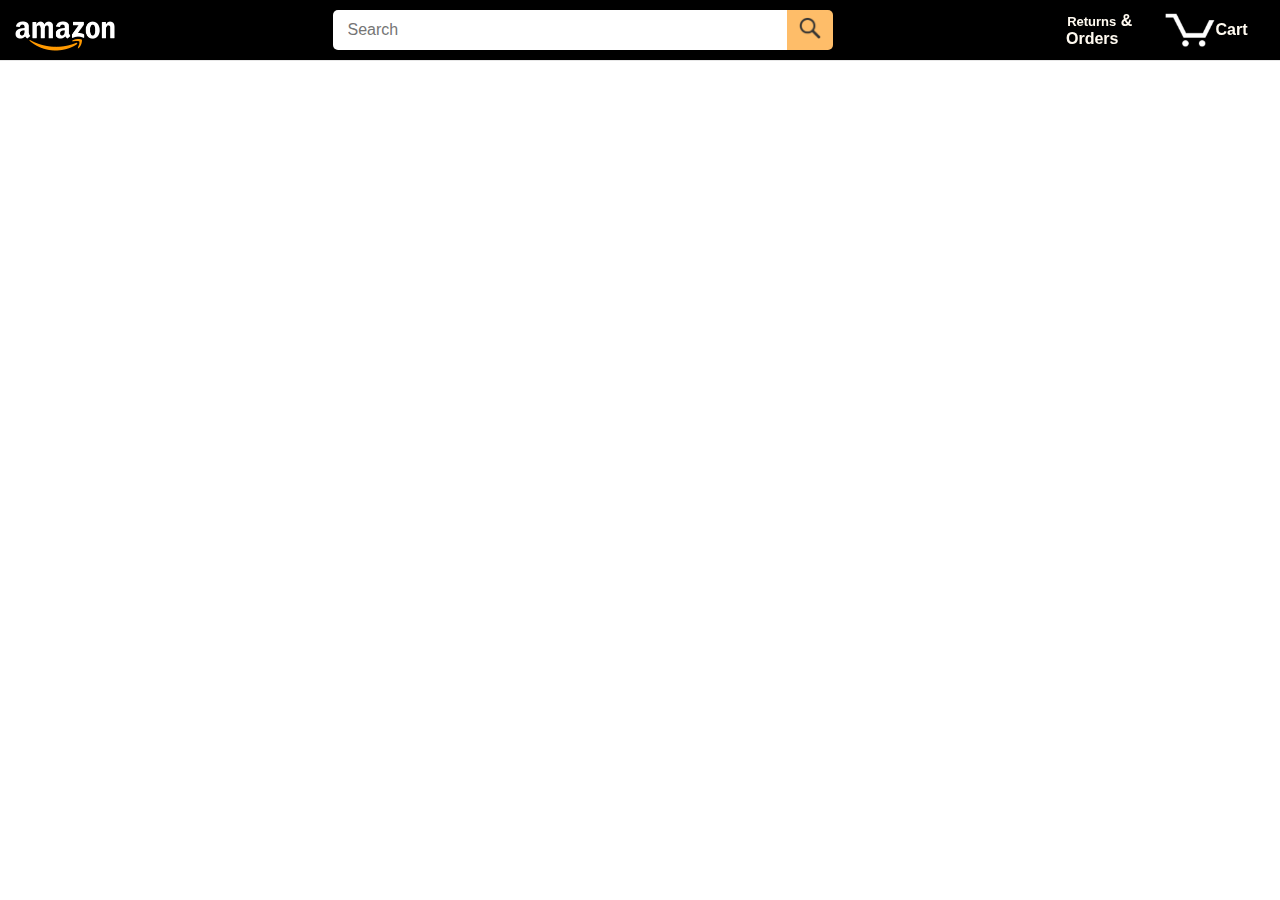
<file: index.html>
<!DOCTYPE html>
<html lang="en">
  <head>
    <meta charset="UTF-8" />
    <meta name="viewport" content="width=device-width, initial-scale=1.0" />
    <link rel="icon" type="image/png" sizes="32x32" href="/images/social.png" />
    <title>Amazon</title>
    <link rel="shortcut icon" href="#" />
    <link rel="stylesheet" href="styles/style.css" />
    <link rel="stylesheet" href="styles/header.css" />
    <link rel="stylesheet" href="styles/checkout.css" />
    <link rel="stylesheet" href="styles/checkoutHeader.css" />
  </head>
  <body>
    <header>
      <a href="index.html">
        <img
          src="./images/amazon-mobile-logo-white.png"
          alt="amazon logo"
          class="amazon-mobile-logo"
        />
        <img
          src="./images/amazon-logo-white.png"
          alt="amazon logo"
          class="amazon-logo"
        />
      </a>

      <div class="search-tab">
        <input type="text" placeholder="Search" id="search-bar" />
        <button class="search-btn">
          <img
            src="./images/search-icon.png"
            alt="search icon"
            srcset=""
            class="search-icon"
          />
        </button>
      </div>

      <div class="hamburger-menu">
        <div class="up-line line"></div>
        <div class="mid-line line"></div>
        <div class="bot-line line"></div>
      </div>

      <div class="overlay">
        <ul class="menu-items">
          <li>
            <a class="return-orders" href="ordersReturns.html"
              >Returns & Orders</a
            >
          </li>
          <li>
            <a class="cart" href="checkout.html"
              >Cart(<span class="cart-quantity"></span>)</a
            >
          </li>
        </ul>
      </div>
      <div class="desktop-links">
        <ul class="menu-items">
          <li class="return-orders">
            <a href="ordersReturns.html"
              ><span class="smallS">Returns</span> & Orders</a
            >
          </li>
          <li class="cart cart-hover cart-btn">
            <img
              src="./images/cart-icon.png"
              alt="cart-icon"
              srcset=""
              class="cart-icon"
            />
            <span class="cart-quantity"></span>
            <a class="cart" href="checkout.html">Cart</a>
          </li>
        </ul>
      </div>
    </header>

    <main>
      <div class="product-container"></div>
    </main>

    <script src="scripts/amazon.js" type="module"></script>
    <script src="scripts/header.js" type="module"></script>
  </body>
</html>
</file>
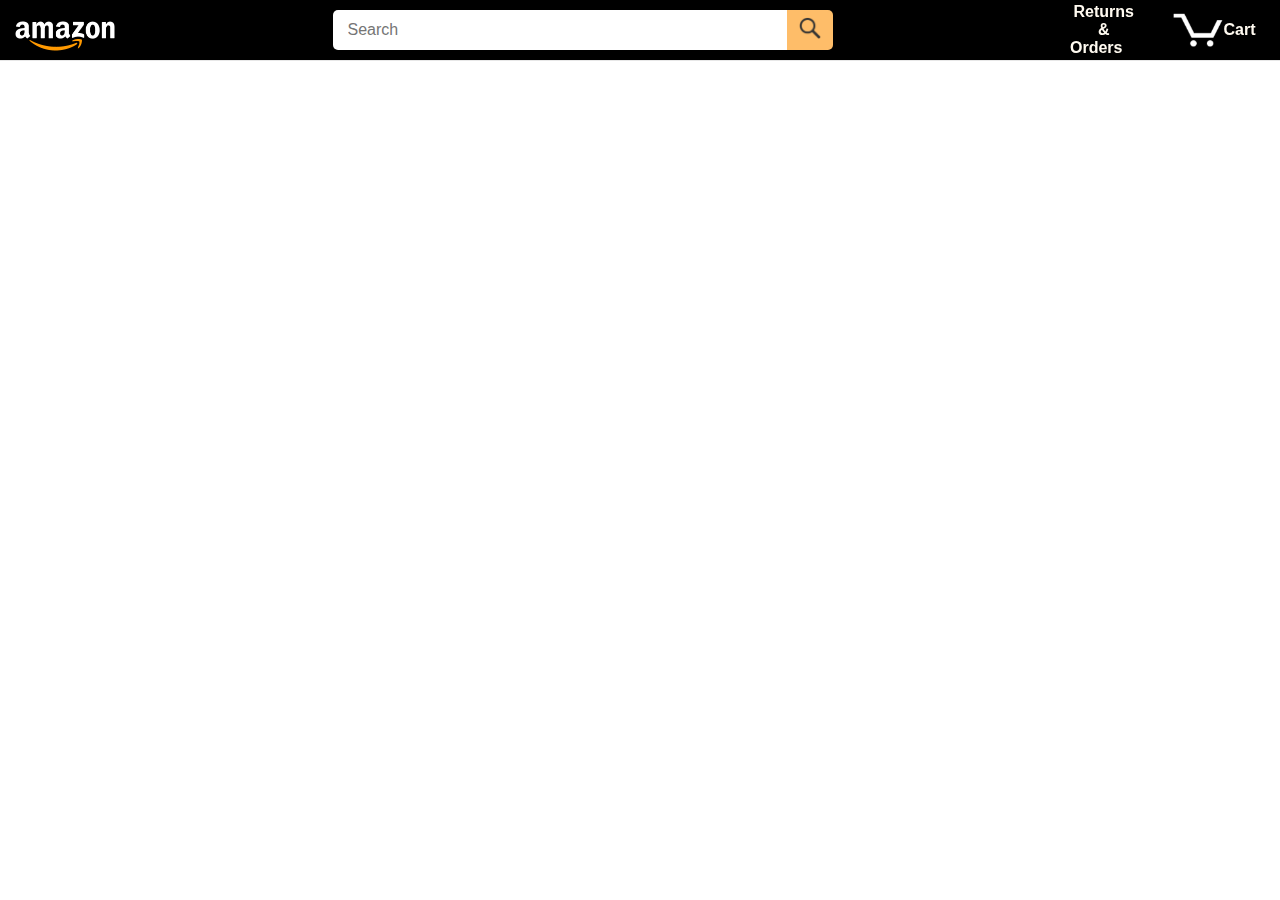
<file: amazon.html>
<!DOCTYPE html>
<html lang="en">
  <head>
    <meta charset="UTF-8" />
    <meta name="viewport" content="width=device-width, initial-scale=1.0" />
    <link rel="icon" type="image/png" sizes="32x32" href="/images/social.png" />
    <title>Amazon</title>
    <link rel="shortcut icon" href="#" />
    <link rel="stylesheet" href="styles/style.css" />
    <link rel="stylesheet" href="styles/header.css" />
    <link rel="stylesheet" href="styles/checkout.css" />
    <link rel="stylesheet" href="styles/checkoutHeader.css" />
  </head>
  <body>
    <header>
      <a href="amazon.html">
        <img
          src="./images/amazon-mobile-logo-white.png"
          alt="amazon logo"
          class="amazon-mobile-logo"
        />
        <img
          src="./images/amazon-logo-white.png"
          alt="amazon logo"
          class="amazon-logo"
        />
      </a>

      <div class="search-tab">
        <input type="text" placeholder="Search" id="search-bar" />
        <button class="search-btn">
          <img
            src="./images/search-icon.png"
            alt="search icon"
            srcset=""
            class="search-icon"
          />
        </button>
      </div>

      <div class="hamburger-menu">
        <div class="up-line line"></div>
        <div class="mid-line line"></div>
        <div class="bot-line line"></div>
      </div>

      <div class="overlay">
        <ul class="menu-items">
          <li><a class="return-orders" href="">Returns & Orders</a></li>
          <li>
            <a class="cart" href="checkout.html"
              >Cart(<span class="cart-quantity"></span>)</a
            >
          </li>
        </ul>
      </div>
      <div class="desktop-links">
        <ul class="menu-items">
          <li><a class="return-orders" href="">Returns & Orders</a></li>
          <li class="cart cart-hover cart-btn">
            <img
              src="./images/cart-icon.png"
              alt="cart-icon"
              srcset=""
              class="cart-icon"
            />
            <span class="cart-quantity"></span>
            <a class="cart" href="checkout.html">Cart</a>
          </li>
        </ul>
      </div>
    </header>

    <main>
      <div class="product-container"></div>
    </main>

    <script src="scripts/amazon.js" type="module"></script>
    <script src="scripts/header.js" type="module"></script>
  </body>
</html>
</file>
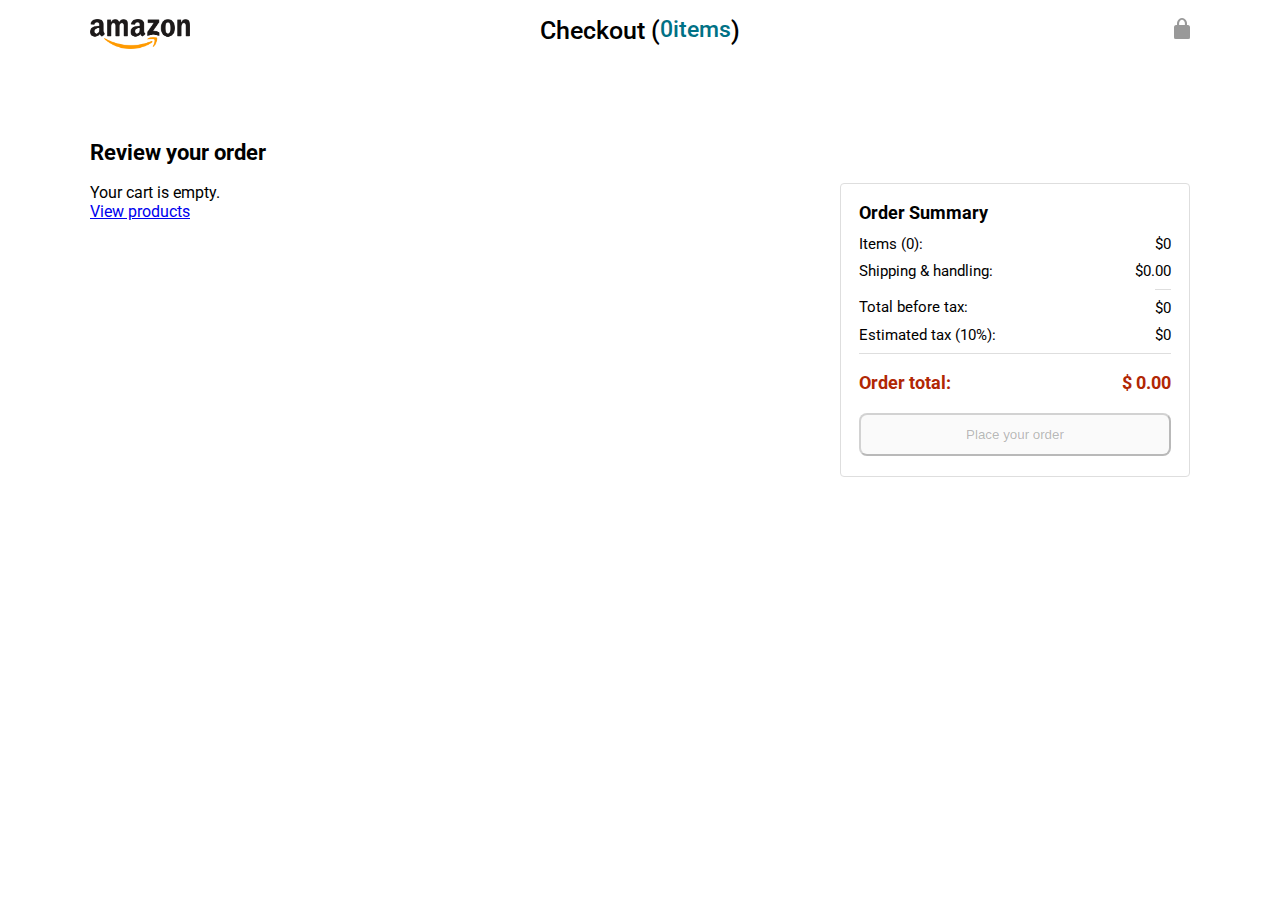
<file: checkout.html>
<!DOCTYPE html>
<html>
  <head>
    <link rel="icon" type="image/png" sizes="32x32" href="images/social.png" />
    <title>Checkout</title>

    <!-- This code is needed for responsive design to work.
      (Responsive design = make the website look good on
      smaller screen sizes like a phone or a tablet). -->
    <meta name="viewport" content="width=device-width, initial-scale=1" />

    <!-- Load a font called Roboto from Google Fonts. -->
    <link rel="preconnect" href="https://fonts.googleapis.com" />
    <link rel="preconnect" href="https://fonts.gstatic.com" crossorigin />
    <link
      href="https://fonts.googleapis.com/css2?family=Roboto:wght@400;500;700&display=swap"
      rel="stylesheet"
    />

    <!-- Here are the CSS files for this page. -->
    <link rel="stylesheet" href="styles/checkout.css" />
    <link rel="stylesheet" href="styles/style.css" />

    <link rel="stylesheet" href="styles/checkoutHeader.css" />
  </head>
  <body>
    <div class="checkout-header">
      <div class="header-content">
        <div class="checkout-header-left-section">
          <a href="index.html">
            <img class="amazon-logo" src="images/amazon-logo.png" />
            <img
              class="amazon-mobile-logo"
              src="images/amazon-mobile-logo.png"
            />
          </a>
        </div>

        <div class="checkout-header-middle-section">
          Checkout (<a class="return-to-home-link" href=""
            ><span class="total-checkout-items">0 </span>items</a
          >)
        </div>

        <div class="checkout-header-right-section">
          <img src="images/checkout-lock-icon.png" />
        </div>
      </div>
    </div>

    <div class="main">
      <div class="page-title">Review your order</div>

      <div class="checkout-grid">
        <div class="order-summary js-order-summary"></div>

        <div class="payment-summary js-payment-summary"></div>
      </div>
    </div>
    <script type="module" src="data/cart.js"></script>
    <script type="module" src="scripts/checkout/checkout.js"></script>
    <script
      type="module"
      src="scripts/checkout/checkoutPaymentSummary.js"
    ></script>
  </body>
</html>
</file>
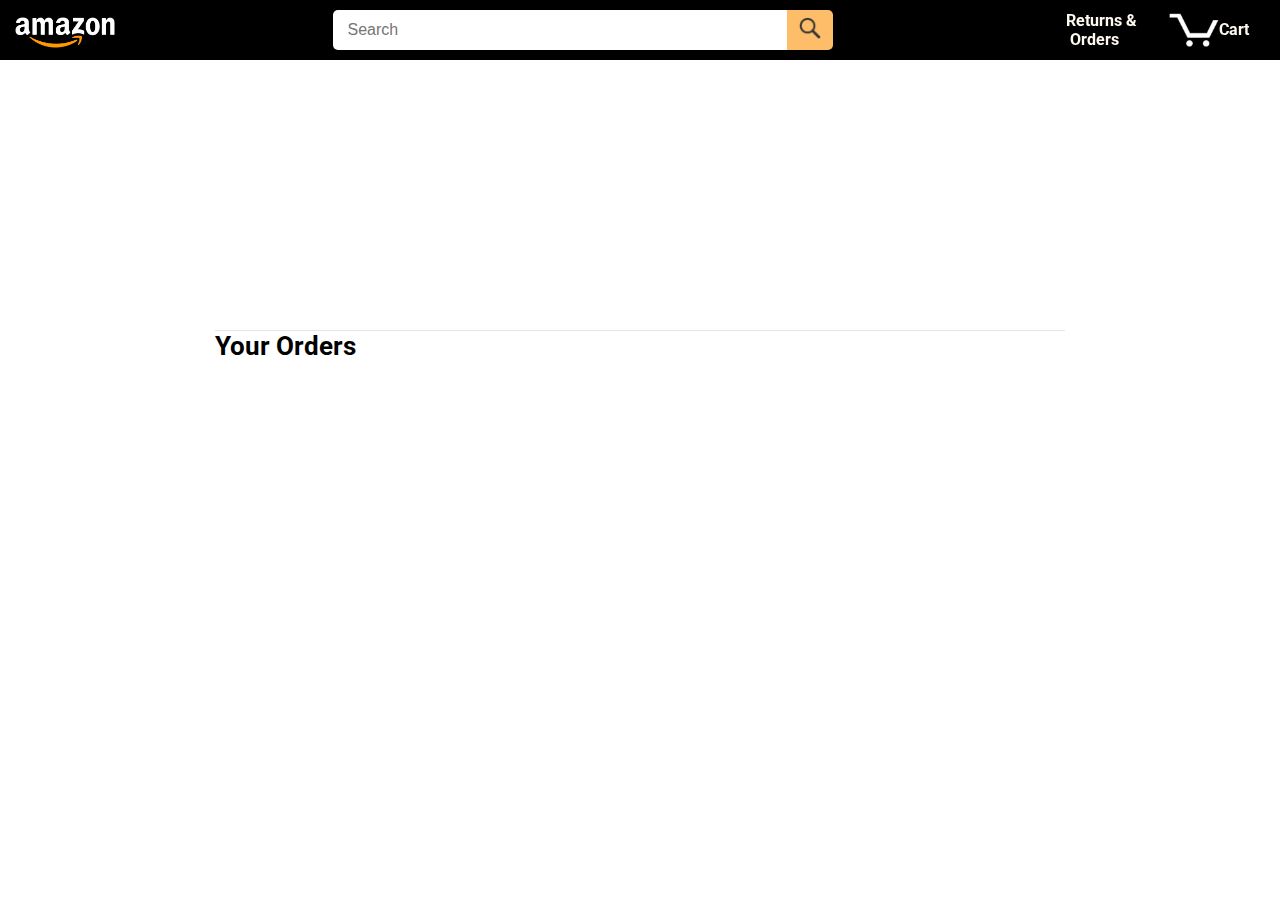
<file: ordersReturns.html>
<!DOCTYPE html>
<html>
  <head>
    <link rel="icon" type="image/png" sizes="32x32" href="images/social.png" />
    <title>Orders</title>

    <!-- This code is needed for responsive design to work.
      (Responsive design = make the website look good on
      smaller screen sizes like a phone or a tablet). -->
    <meta name="viewport" content="width=device-width, initial-scale=1" />

    <!-- Load a font called Roboto from Google Fonts. -->
    <link rel="preconnect" href="https://fonts.googleapis.com" />
    <link rel="preconnect" href="https://fonts.gstatic.com" crossorigin />
    <link
      href="https://fonts.googleapis.com/css2?family=Roboto:wght@400;500;700&display=swap"
      rel="stylesheet"
    />

    <!-- Here are the CSS files for this page. -->
    <link rel="stylesheet" href="styles/style.css" />
    <link rel="stylesheet" href="styles/orders.css" />
    <link rel="stylesheet" href="styles/header.css" />
  </head>
  <body>
    <header>
      <a href="index.html">
        <img
          src="./images/amazon-mobile-logo-white.png"
          alt="amazon logo"
          class="amazon-mobile-logo"
        />
        <img
          src="./images/amazon-logo-white.png"
          alt="amazon logo"
          class="amazon-logo"
        />
      </a>

      <div class="search-tab">
        <input type="text" placeholder="Search" id="search-bar" />
        <button class="search-btn">
          <img
            src="./images/search-icon.png"
            alt="search icon"
            srcset=""
            class="search-icon"
          />
        </button>
      </div>

      <div class="hamburger-menu">
        <div class="up-line line"></div>
        <div class="mid-line line"></div>
        <div class="bot-line line"></div>
      </div>

      <div class="overlay">
        <ul class="menu-items">
          <li>
            <a class="return-orders" href="ordersReturns.html"
              >Returns & Orders</a
            >
          </li>
          <li>
            <a class="cart" href="checkout.html"
              >Cart(<span class="cart-quantity"></span>)</a
            >
          </li>
        </ul>
      </div>
      <div class="desktop-links">
        <ul class="menu-items">
          <li>
            <a class="return-orders" href="ordersReturns.html"
              >Returns & Orders</a
            >
          </li>
          <li class="cart cart-hover cart-btn">
            <img
              src="./images/cart-icon.png"
              alt="cart-icon"
              srcset=""
              class="cart-icon"
            />
            <span class="cart-quantity"></span>
            <a class="cart" href="checkout.html">Cart</a>
          </li>
        </ul>
      </div>
    </header>

    <div class="main">
      <div class="product-container hidden"></div>
      <div class="page-title">Your Orders</div>

      <div class="orders-grid"></div>
    </div>

    <script type="module" src="scripts/header.js"></script>
    <script type="module" src="scripts/ordersReturns.js"></script>
  </body>
</html>
</file>
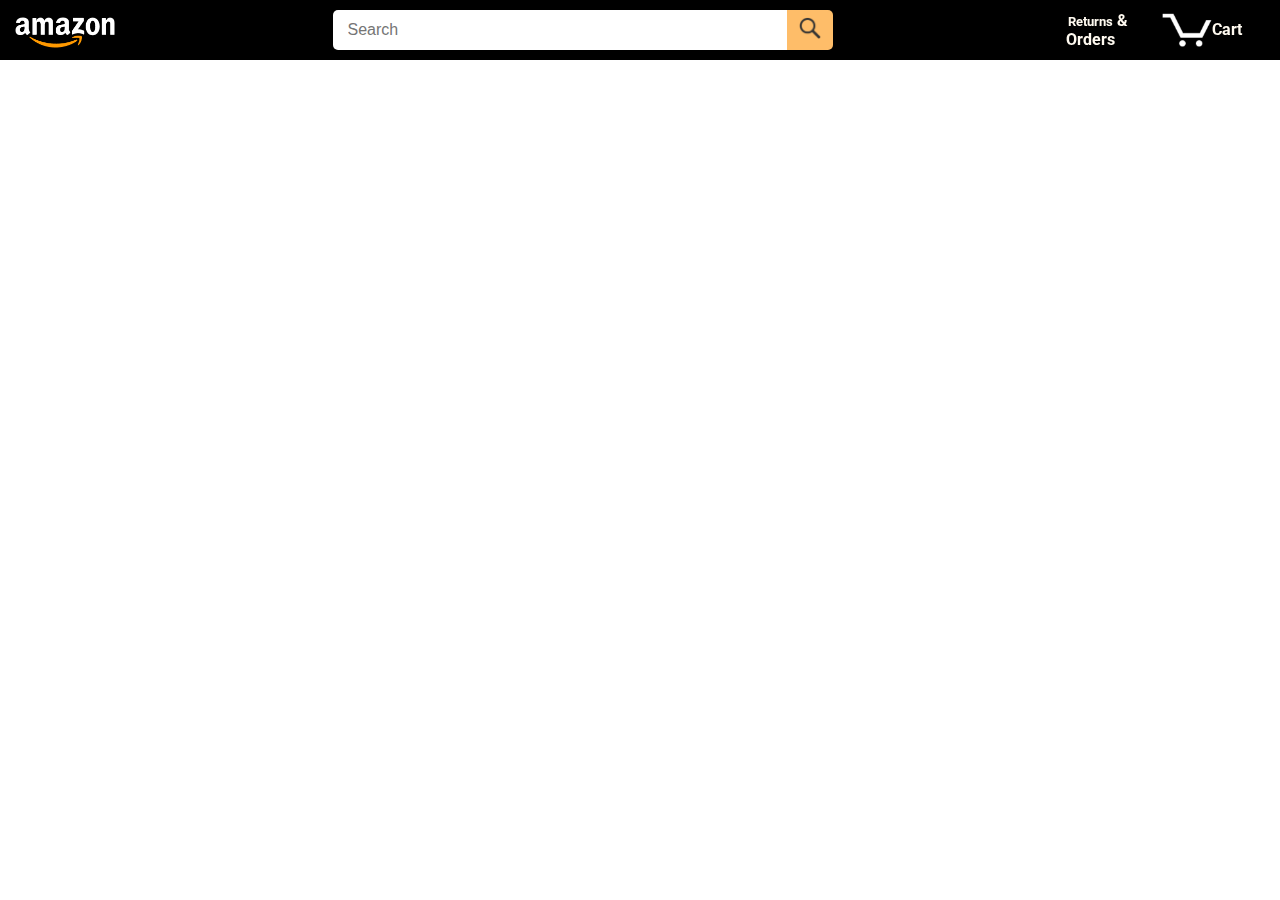
<file: tracking.html>
<!DOCTYPE html>
<html>
  <head>
    <title>Tracking</title>

    <!-- This code is needed for responsive design to work.
      (Responsive design = make the website look good on
      smaller screen sizes like a phone or a tablet). -->
    <meta name="viewport" content="width=device-width, initial-scale=1" />

    <!-- Load a font called Roboto from Google Fonts. -->
    <link rel="preconnect" href="https://fonts.googleapis.com" />
    <link rel="preconnect" href="https://fonts.gstatic.com" crossorigin />
    <link
      href="https://fonts.googleapis.com/css2?family=Roboto:wght@400;500;700&display=swap"
      rel="stylesheet"
    />

    <!-- Here are the CSS files for this page. -->
    <link rel="stylesheet" href="styles/style.css" />
    <link rel="stylesheet" href="styles/header.css" />
    <link rel="stylesheet" href="styles/tracking.css" />
  </head>
  <body>
    <header>
      <a href="index.html">
        <img
          src="./images/amazon-mobile-logo-white.png"
          alt="amazon logo"
          class="amazon-mobile-logo"
        />
        <img
          src="./images/amazon-logo-white.png"
          alt="amazon logo"
          class="amazon-logo"
        />
      </a>

      <div class="search-tab">
        <input type="text" placeholder="Search" id="search-bar" />
        <button class="search-btn">
          <img
            src="./images/search-icon.png"
            alt="search icon"
            srcset=""
            class="search-icon"
          />
        </button>
      </div>

      <div class="hamburger-menu">
        <div class="up-line line"></div>
        <div class="mid-line line"></div>
        <div class="bot-line line"></div>
      </div>

      <div class="overlay">
        <ul class="menu-items">
          <li>
            <a class="return-orders" href="ordersReturns.html"
              >Returns & Orders</a
            >
          </li>
          <li>
            <a class="cart" href="checkout.html"
              >Cart(<span class="cart-quantity"></span>)</a
            >
          </li>
        </ul>
      </div>
      <div class="desktop-links">
        <ul class="menu-items">
          <li class="return-orders">
            <a href="ordersReturns.html"
              ><span class="smallS">Returns</span> & Orders</a
            >
          </li>
          <li class="cart cart-hover cart-btn">
            <img
              src="./images/cart-icon.png"
              alt="cart-icon"
              srcset=""
              class="cart-icon"
            />
            <span class="cart-quantity"></span>
            <a class="cart" href="checkout.html">Cart</a>
          </li>
        </ul>
      </div>
    </header>

    <div class="main"></div>

    <script src="scripts/header.js" type="module"></script>
    <script src="scripts/tracking.js" type="module"></script>
  </body>
</html>
</file>
<file: styles/style.css>
body {
  font-family: Roboto, Arial;
  box-sizing: border-box;
  margin: 0;
}
.product-container {
  margin-top: 20px;

  padding-top: 40px;
  border-bottom: 1px solid rgb(231, 231, 231);
}
.product {
  display: flex;
  flex-direction: column;
  border-right: 1px solid rgb(231, 231, 231);
  border-bottom: 1px solid rgb(231, 231, 231);
  padding: 20px 20px;
}
.product-image {
  width: 50%;
  margin: auto;
}
.product-image img {
  max-width: 100%;
  max-height: 100%;

  margin-bottom: 20px;
}

.rating-image {
  width: 100px;
  margin-right: 6px;
}
.add-to-cart-btn {
  color: rgb(33, 33, 33);
  background-color: rgb(255, 216, 20);
  border: 1px solid rgb(252, 210, 0);
  border-radius: 8px;
  cursor: pointer;
  box-shadow: 0 2px 5px rgba(213, 217, 217, 0.5);
  width: 100%;
  padding: 8px;
  border-radius: 50px;
  margin: 20px 0 0 0;
}
select {
  color: rgb(33, 33, 33);
  background-color: rgb(240, 240, 240);
  border: 1px solid rgb(213, 217, 217);
  border-radius: 8px;
  padding: 3px 5px;
  font-size: 15px;
  cursor: pointer;
  box-shadow: 0 2px 5px rgba(213, 217, 217, 0.5);
}
.addTransition {
  opacity: 0;
  transition: opacity 1s;
}
.added {
  display: inline;
}
@media (min-width: 640px) {
  .product-container {
    display: grid;
    grid-template-columns: repeat(3, 1fr);
  }
}
@media (min-width: 800px) {
  .product-container {
    grid-template-columns: repeat(3, 1fr);
  }
}
@media (min-width: 1000px) {
  .product-container {
    grid-template-columns: repeat(4, 1fr);
  }
}
@media (min-width: 1300px) {
  .product-container {
    grid-template-columns: repeat(5, 1fr);
  }
}
@media (min-width: 1600px) {
  .product-container {
    grid-template-columns: repeat(6, 1fr);
  }
}

@media (min-width: 2000px) {
  .product-container {
    grid-template-columns: repeat(7, 1fr);
  }
}
</file>
<file: styles/header.css>
body {
  box-sizing: border-box;
}
header {
  background-color: black;
  display: flex;
  align-items: center;
  justify-content: space-between;
  height: 60px;
  padding: 0 15px;
  position: fixed;
  top: 0;
  left: 0;
  right: 0;
}

.amazon-mobile-logo {
  height: 35px;
}
.search-tab {
  display: flex;
  width: 100%;
  margin: 0 10px;
}
.search-icon {
  height: 22px;
}
.search-tab input,
button {
  border: none;
}
.search-tab button {
  background-color: rgb(254, 189, 105);
  padding: 7px 12px;
  border-radius: 0px 5px 5px 0px;
  font-size: 16px;
}
.search-tab input {
  border-radius: 5px 0px 0px 5px;
  padding-left: 15px;
  width: 100%;
  font-size: 16px;
}
.hamburger-menu .line {
  width: 24px;
  height: 2px;
  background-color: rgb(222, 219, 219);
  margin: 6px 0;
}
.menu-items {
  list-style: none;
  text-align: center;

  padding: 0;
}

.menu-items li a {
  text-decoration: none;
  font-weight: 700;
  margin-right: 15px;
  color: floralwhite;
}

.overlay {
  width: 100%;
  margin: auto;
  background-color: black;
  opacity: 95%;
  position: absolute;
  top: 60px;
  left: 0;
  padding: 20px;
  visibility: hidden;
  height: 0px;
  transition: height 2s;

  box-sizing: border-box;
}
.hidden {
  visibility: visible;
  height: 200px;
  transition: height 1s;
}
.overlay li {
  margin: 32px 0;
}
.rotateU {
  transform: rotate(43deg);
  transform-origin: 3px;
}
.rotateM {
  visibility: hidden;
}
.rotateB {
  transform: rotate(-45deg);
  transform-origin: 0px;
}

.desktop-links {
  display: none;
}
.amazon-logo {
  display: none;
}
.cart a {
  margin: 0;
}
/* ////////////desktop////////// */
@media (min-width: 640px) {
  .hamburger-menu,
  .overlay {
    display: none;
  }
  .search-tab {
    max-width: 500px;
  }
  .desktop-links {
    display: block;
  }
  .menu-items,
  .cart {
    display: flex;
    align-items: center;
  }
  .menu-items {
    display: flex;
    align-items: center;
    width: 215px;
  }
  .menu-items li {
    margin: 0 10px;
    padding: 5px;
    width: 100px;
    border: 1px solid transparent;
  }
  .smallS {
    font-size: 13px;
  }
  .cart-icon {
    width: 50px;
  }
  .cart-quantity {
    color: rgb(240, 136, 4);
    font-size: 17px;

    position: absolute;
    top: 7px;
    right: 70px;
    width: 26px;
    text-align: center;
    font-weight: 900;
    box-sizing: border-box;
  }
  .amazon-logo {
    display: block;
    width: 100px;
    margin-top: 5px;
  }
  .amazon-mobile-logo {
    display: none;
  }
  .cart-hover {
    color: white;
    width: 180px;
    box-sizing: border-box;
  }

  .cart-hover:hover,
  .return-orders:hover {
    border-color: aliceblue;
    padding: 5px;
    box-sizing: border-box;
  }
}
</file>
<file: styles/checkout.css>
.main {
  max-width: 1100px;
  padding-left: 30px;
  padding-right: 30px;

  margin-top: 140px;
  margin-bottom: 100px;

  /* margin-left: auto;
     margin-right auto;
     Is a trick for centering an element horizontally
     without needing a container. */
  margin-left: auto;
  margin-right: auto;
}

.page-title {
  font-weight: 700;
  font-size: 22px;
  margin-bottom: 18px;
}

.checkout-grid {
  display: grid;
  /* Here, 1fr means the first column will take
     up the remaining space in the grid. */
  grid-template-columns: 1fr 350px;
  column-gap: 12px;

  /* Use align-items: start; to prevent the elements
     in the grid from stretching vertically. */
  align-items: start;
}

@media (max-width: 1000px) {
  .main {
    max-width: 500px;
  }

  .checkout-grid {
    grid-template-columns: 1fr;
  }
}

.cart-item-container,
.payment-summary {
  border: 1px solid rgb(222, 222, 222);
  border-radius: 4px;
  padding: 18px;
}

.cart-item-container {
  margin-bottom: 12px;
}

.payment-summary {
  padding-bottom: 5px;
}

@media (max-width: 1000px) {
  .payment-summary {
    /* grid-row: 1 means this element will be placed into row
      1 in the grid. (Normally, the row that an element is
      placed in is determined by the order of the elements in
      the HTML. grid-row overrides this default ordering). */
    grid-row: 1;
    margin-bottom: 12px;
  }
}

.delivery-date {
  color: rgb(0, 118, 0);
  font-weight: 700;
  font-size: 19px;
  margin-top: 5px;
  margin-bottom: 22px;
}

.cart-item-details-grid {
  display: grid;
  /* 100px 1fr 1fr; means the 2nd and 3rd column will
     take up half the remaining space in the grid
     (they will divide up the remaining space evenly). */
  grid-template-columns: 100px 1fr 1fr;
  column-gap: 25px;
}

@media (max-width: 1000px) {
  .cart-item-details-grid {
    grid-template-columns: 100px 1fr;
    row-gap: 30px;
  }
}

.product-image {
  max-width: 100%;
  max-height: 120px;

  /* margin-left: auto;
     margin-right auto;
     Is a trick for centering an element horizontally
     without needing a container. */
  margin-left: auto;
  margin-right: auto;
}

.product-name {
  font-weight: 700;
  margin-bottom: 8px;
}

.product-price {
  color: rgb(177, 39, 4);
  font-weight: 700;
  margin-bottom: 5px;
}

.product-quantity .link-primary {
  margin-left: 3px;
}

@media (max-width: 1000px) {
  .delivery-options {
    /* grid-column: 1 means this element will be placed
       in column 1 in the grid. (Normally, the column that
       an element is placed in is determined by the order
       of the elements in the HTML. grid-column overrides
       this default ordering).
       
       / span 2 means this element will take up 2 columns
       in the grid (Normally, each element takes up 1
       column in the grid). */
    grid-column: 1 / span 2;
  }
}

.delivery-options-title {
  font-weight: 700;
  margin-bottom: 10px;
}

.delivery-option {
  display: grid;
  grid-template-columns: 24px 1fr;
  margin-bottom: 12px;
  cursor: pointer;
}

.delivery-option-input {
  margin-left: 0px;
  cursor: pointer;
}

.delivery-option-date {
  color: rgb(0, 118, 0);
  font-weight: 500;
  margin-bottom: 3px;
}

.delivery-option-price {
  color: rgb(120, 120, 120);
  font-size: 15px;
}

.payment-summary-title {
  font-weight: 700;
  font-size: 18px;
  margin-bottom: 12px;
}

.payment-summary-row {
  display: grid;
  /* 1fr auto; means the width of the 2nd column will be
     determined by the elements inside the column (auto).
     The 1st column will take up the remaining space. */
  grid-template-columns: 1fr auto;

  font-size: 15px;
  margin-bottom: 9px;
}

.payment-summary-money {
  text-align: right;
}

.subtotal-row .payment-summary-money {
  border-top: 1px solid rgb(222, 222, 222);
}

.subtotal-row div {
  padding-top: 9px;
}

.total-row {
  color: rgb(177, 39, 4);
  font-weight: 700;
  font-size: 18px;

  border-top: 1px solid rgb(222, 222, 222);
  padding-top: 18px;
}

.place-order-button {
  width: 100%;
  padding-top: 12px;
  padding-bottom: 12px;
  border-radius: 8px;

  margin-top: 11px;
  margin-bottom: 15px;
}
</file>
<file: styles/checkoutHeader.css>
.checkout-header {
  height: 60px;
  padding-left: 30px;
  padding-right: 30px;
  background-color: white;

  display: flex;
  justify-content: center;

  position: fixed;
  top: 0;
  left: 0;
  right: 0;
  z-index: 1000;
}

.header-content {
  width: 100%;
  max-width: 1100px;

  display: flex;
  align-items: center;
}

.checkout-header-left-section {
  width: 150px;
}

.amazon-logo {
  width: 100px;
  margin-top: 12px;
}

.amazon-mobile-logo {
  display: none;
}

/* @media is used to create responsive design (making the
   website look good on any screen size). This @media
   means when the screen width is 575px or less, different
   styles (inside the {...}) will be applied. */
@media (max-width: 575px) {
  .checkout-header-left-section {
    width: auto;
  }

  .amazon-logo {
    display: none;
  }

  .amazon-mobile-logo {
    display: inline-block;
    height: 35px;
    margin-top: 5px;
  }
}

.checkout-header-middle-section {
  flex: 1;
  flex-shrink: 0;
  text-align: center;

  font-size: 25px;
  font-weight: 500;

  display: flex;
  justify-content: center;
}

.return-to-home-link {
  color: rgb(0, 113, 133);
  font-size: 23px;
  text-decoration: none;
  cursor: pointer;
}

@media (max-width: 1000px) {
  .checkout-header-middle-section {
    font-size: 20px;
    margin-right: 60px;
  }

  .return-to-home-link {
    font-size: 18px;
  }
}

@media (max-width: 575px) {
  .checkout-header-middle-section {
    margin-right: 5px;
  }
}

.checkout-header-right-section {
  text-align: right;
  width: 150px;
}

@media (max-width: 1000px) {
  .checkout-header-right-section {
    width: auto;
  }
}
</file>
<file: styles/orders.css>
.main {
  max-width: 850px;
  margin-top: 90px;
  margin-bottom: 100px;
  padding-left: 20px;
  padding-right: 20px;

  /* margin-left: auto;
     margin-right auto;
     Is a trick for centering an element horizontally
     without needing a container. */
  margin-left: auto;
  margin-right: auto;
}

.page-title {
  font-weight: 700;
  font-size: 26px;
  margin-bottom: 25px;
}

.orders-grid {
  display: grid;
  grid-template-columns: 1fr;
  row-gap: 50px;
}

.order-header {
  background-color: rgb(240, 242, 242);
  border: 1px solid rgb(213, 217, 217);

  display: flex;
  align-items: center;
  justify-content: space-between;

  padding: 20px 25px;
  border-top-left-radius: 8px;
  border-top-right-radius: 8px;
}

.order-header-left-section {
  display: flex;
  flex-shrink: 0;
}

.order-header-label {
  font-weight: 500;
}

.order-date,
.order-total {
  margin-right: 45px;
}

.order-header-right-section {
  flex-shrink: 1;
}

@media (max-width: 575px) {
  .order-header {
    flex-direction: column;
    align-items: start;
    line-height: 23px;
    padding: 15px;
  }

  .order-header-left-section {
    flex-direction: column;
  }

  .order-header-label {
    margin-right: 5px;
  }

  .order-date,
  .order-total {
    display: grid;
    grid-template-columns: auto 1fr;
    margin-right: 0;
  }

  .order-header-right-section {
    display: grid;
    grid-template-columns: auto 1fr;
  }
}

.order-details-grid {
  padding: 40px 25px;
  border: 1px solid rgb(213, 217, 217);
  border-top: none;
  border-bottom-left-radius: 8px;
  border-bottom-right-radius: 8px;

  display: grid;
  grid-template-columns: 110px 1fr 220px;
  column-gap: 35px;
  row-gap: 60px;
  align-items: center;
}

@media (max-width: 800px) {
  .order-details-grid {
    grid-template-columns: 110px 1fr;
    row-gap: 0;
    padding-bottom: 8px;
  }
}

@media (max-width: 450px) {
  .order-details-grid {
    grid-template-columns: 1fr;
  }
}

.product-image-container {
  text-align: center;
}

.product-image-container img {
  max-width: 110px;
  max-height: 110px;
}

.product-name {
  font-weight: 700;
  margin-bottom: 5px;
}

.product-delivery-date {
  margin-bottom: 3px;
}

.product-quantity {
  margin-bottom: 8px;
}

.buy-again-button {
  font-size: 15px;
  width: 140px;
  height: 36px;
  border-radius: 8px;

  display: flex;
  align-items: center;
  justify-content: center;
}

.buy-again-icon {
  width: 25px;
  margin-right: 15px;
}

.product-actions {
  align-self: start;
}

.track-package-button {
  width: 100%;
  font-size: 15px;
  padding: 8px;
}

@media (max-width: 800px) {
  .buy-again-button {
    margin-bottom: 10px;
  }

  .product-actions {
    /* grid-column: 2 means this element will be placed
       in column 2 in the grid. (Normally, the column that
       an element is placed in is determined by the order
       of the elements in the HTML. grid-column overrides
       this default ordering). */
    grid-column: 2;
    margin-bottom: 30px;
  }

  .track-package-button {
    width: 140px;
  }
}

@media (max-width: 450px) {
  .product-image-container {
    text-align: center;
    margin-bottom: 25px;
  }

  .product-image-container img {
    max-width: 150px;
    max-height: 150px;
  }

  .product-name {
    margin-bottom: 10px;
  }

  .product-quantity {
    margin-bottom: 15px;
  }

  .buy-again-button {
    width: 100%;
    margin-bottom: 15px;
  }

  .product-actions {
    /* grid-column: auto; undos grid-column: 2; from above.
       This element will now be placed in its normal column
       in the grid. */
    grid-column: auto;
    margin-bottom: 70px;
  }

  .track-package-button {
    width: 100%;
    padding: 12px;
  }
}
</file>
<file: styles/tracking.css>
.main {
  max-width: 850px;
  margin-top: 90px;
  margin-bottom: 100px;
  padding-left: 30px;
  padding-right: 30px;

  /* margin-left: auto;
     margin-right auto;
     Is a trick for centering an element horizontally
     without needing a container. */
  margin-left: auto;
  margin-right: auto;
}

.back-to-orders-link {
  display: inline-block;
  margin-bottom: 30px;
}

.delivery-date {
  font-size: 25px;
  font-weight: 700;
  margin-bottom: 10px;
}

.product-info {
  margin-bottom: 3px;
}

.product-image {
  max-width: 150px;
  max-height: 150px;
  margin-top: 25px;
  margin-bottom: 50px;
}

.progress-labels-container {
  display: flex;
  justify-content: space-between;
  font-size: 20px;
  font-weight: 500;
  margin-bottom: 15px;
}

.current-status {
  color: rgb(6, 125, 98);
}

@media (max-width: 575px) {
  .progress-labels-container {
    font-size: 16px;
  }
}

@media (max-width: 450px) {
  .progress-labels-container {
    flex-direction: column;
    margin-bottom: 5px;
  }

  .progress-label {
    margin-bottom: 3px;
  }
}

.progress-bar-container {
  height: 25px;
  width: 100%;

  border: 1px solid rgb(200, 200, 200);
  border-radius: 50px;
  overflow: hidden;
}

.progress-bar {
  height: 100%;
  background-color: green;
  border-radius: 50px;
  width: 50%;
}
</file>
